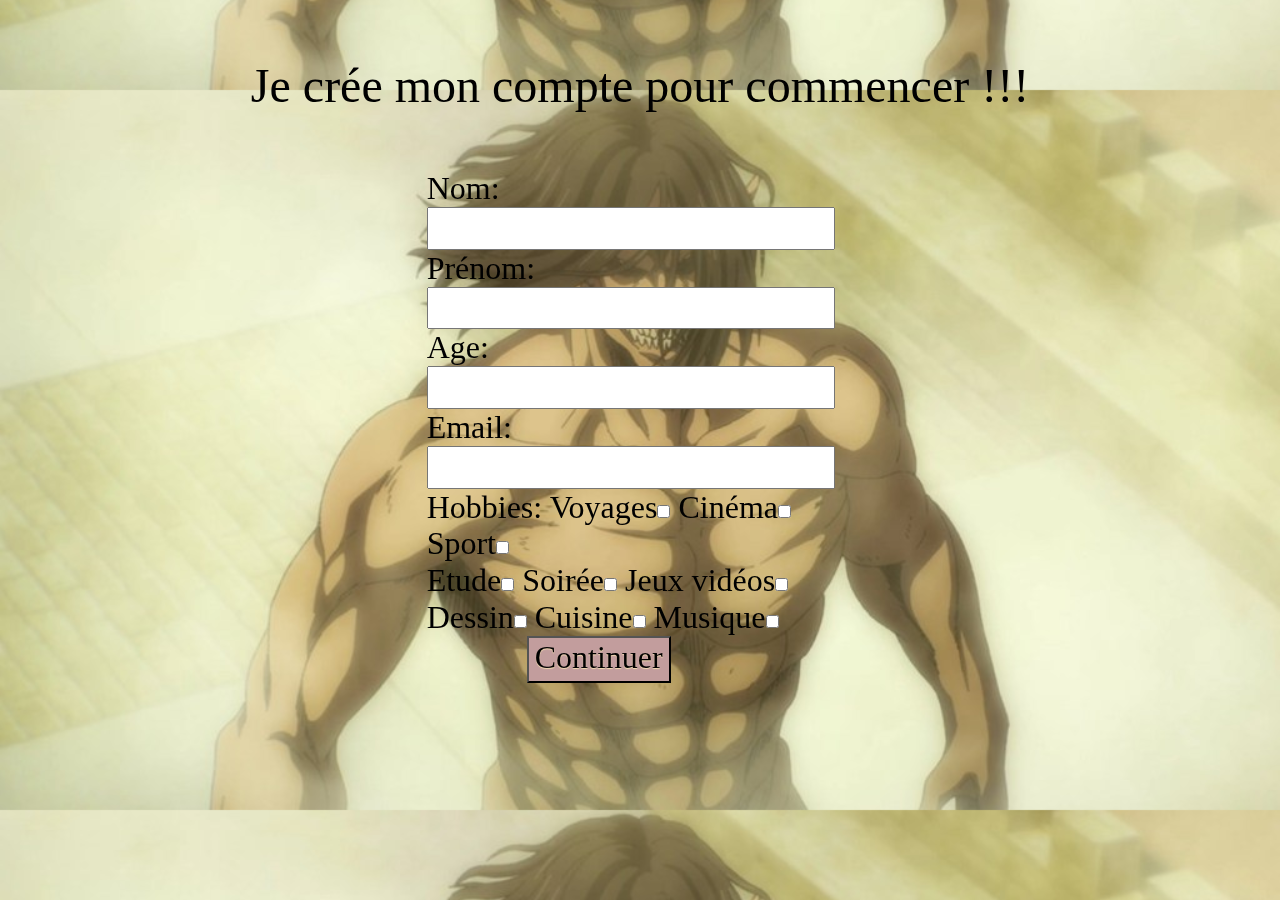
<file: index2.html>
<!DOCTYPE html>
<html lang="fr">
    <head>
        
        <link rel="icon"  href="IMG_9187.PNG">
        <link rel="stylesheet" href="Normalisation.css">
        <link rel="stylesheet" href="style.css">
        <meta name="viewport" 
        content="width=device-width,initial-scale=1">
        <meta charset="UTF-8">
        <title>GAGBAANIMES</title>
    </head>
    <body  class="corps2";>
        <p class="page2">Je crée mon compte pour commencer !!!</p>
        <div id="background-image2"></div>
        <form action="index3.html" method="get" class="form">
            Nom:<input type="text" name="Nom">
            <br>
            Prénom:<input type="text"name="Prénom">
            <br>
            Age:<input type="value" name="Age">
            <br>
            Email:<input type="text" name="adress Mail">
            <br>
            Hobbies:  <label>Voyages<input type="checkbox" name="loisirs[]"></label>
                      <label>Cinéma<input type="checkbox" name="loisirs[]"></label>
                      <label>Sport<input type="checkbox" name="loisirs[]"></label>
      <br>
            <label>Etude<input type="checkbox" name="loisirs[]"></label>
            <label>Soirée<input type="checkbox" name="loisirs[]"></label>
            <label>Jeux vidéos<input type="checkbox" name="loisirs[]"></label>
      <br>
            <label>Dessin<input type="checkbox" name="loisirs[]"></label>
            <label>Cuisine<input type="checkbox" name="loisirs[]"></label>
            <label>Musique<input type="checkbox" name="loisirs[]"></label>
          <input type="submit" 
          name="envoi" 
          onclick= "window.location.href='index3.html'"
          value="Continuer" 
          class="boutonpage2">
        </form>
    </body>
</html>
</file>
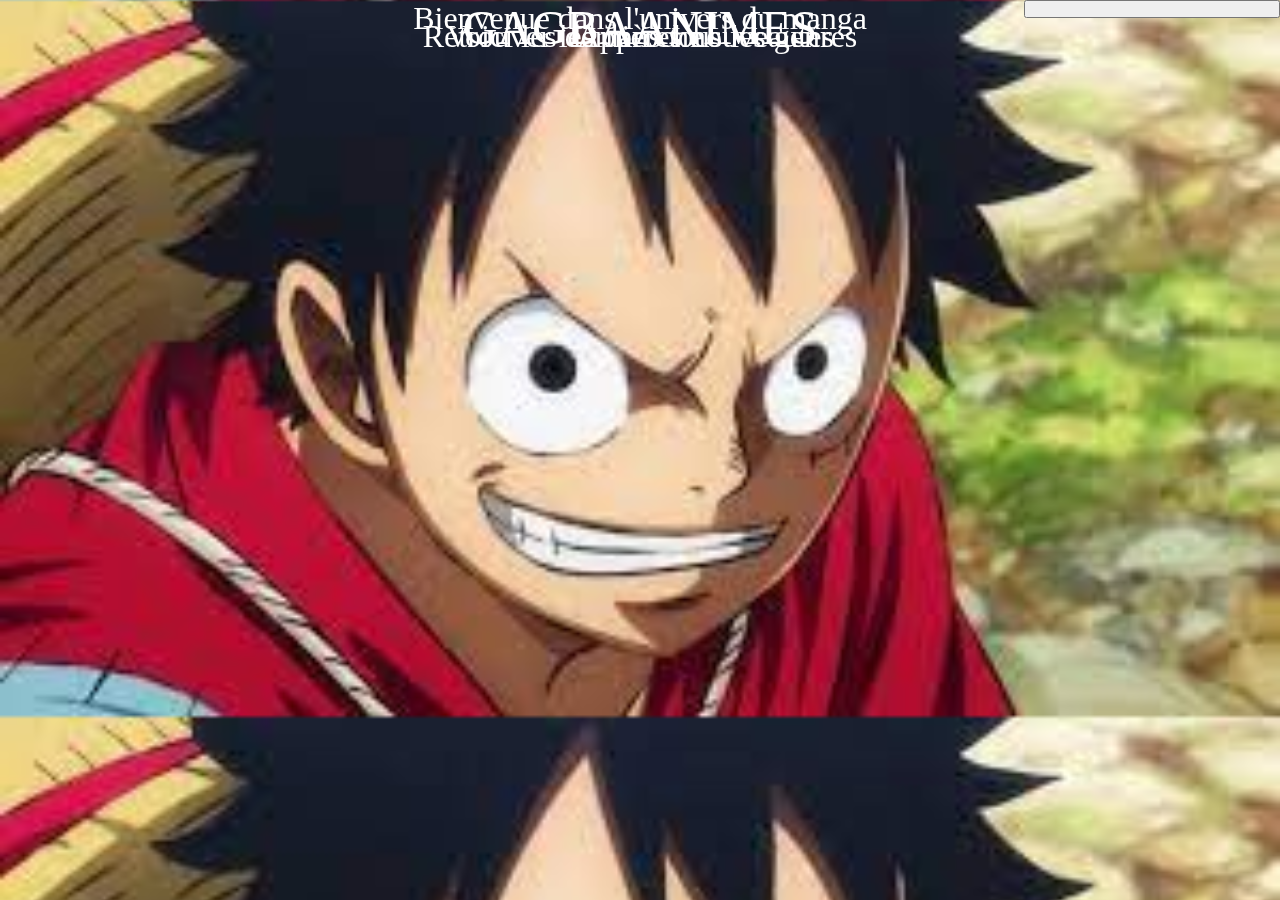
<file: index3.html>
<!DOCTYPE html>
<html lang="fr">
      <head>
        <link rel="icon"  href="IMG_9187.PNG">
        <link type="image" sizes="1px 1px">
        <link rel="stylesheet" href="Normalisation.css">
        <link rel="stylesheet" href="style.css">
        
<meta name="viewport" content="width=device-width,initial-scale=1">
      <meta charset="UTF-8">
          <title>GAGBAANIMES</title> <!titre de la page web>
         <meta name="Description site" content="Ce site est celui de WYBG">
     </head>
     <body class="principal">

       <div id="block1"></div>
       <p class="Titre">GAGBAANIMES</p>
       <p class="intro">Bienvenue dans l'univers du manga</p>
       <button type="button" class="menu" title="Menu"><div class="Navigation"> </div>
      </button>
      
       <div id="block2"> </div>
       <p class="p1">Approche</p>
       <p class="p2">Voici les dernières nouveautés</p>
       <p class="p2"> Retrouver les dans tous les genres</p>
     
    
        <div></div>
       
     </body>
</html>
</file>
<file: style.css>
.page1{color:rgb(86, 65, 161);
    z-index:0;
    font-size: 6em;
  background-color: transparent;
  grid-column: 2;
  grid-row: 1}

  .page2{color:black;
    font-size: 3em;
grid-column: 1/span 4;
margin:auto;}
  
  .corps1{
  display: grid;
    min-height: 100%;
  grid-template:1fr 1fr 1fr /1fr 1fr 1fr}
  
  #background-image {
    background-image: url("Top-20-des-meilleurs-dessins-animes-a-regarder-quand-on-sennuie-a-la-suXia-1.jpg");
  background-position: center;
  background-size: cover;
  position:fixed;
  width: 100%;
  height: 100%;
  z-index: -1;
  }
  
  .boutonpage1{ padding-bottom: 5px;
    padding-right: 6px;
    grid-column: 2;
  grid-row: 2;
  display:block;
  height: 100px;
  width: 300px;
    color:rgb(45, 64, 170);
  background-color:gray ,transparent 60%;
  font-size: 3em;
  margin: 0 160px;
  text-shadow: 0 1px 1px wheat
              }
  
  .corps2{
    display: grid;
    min-height: 100%;
    grid-template:30%  1fr 20%/1fr 1fr 1fr}
  
  
  #background-image2{
    background-image:  url("attaque-des-titans.jpg");
  background-position: center;
  position:fixed;
  background-size: 100%;
  width: 100%;
  height: 100%;
  z-index: -1
  } 
  
  
  .form{color:black;
    font-size: 2em;
    grid-column: 2;
    grid-row: 2;}
  
  .boutonpage2{padding-bottom: 5px;
    display: block;
    margin: 0 100px;
    padding-right: 6px;
    grid-column: 2;
  grid-row: 2;
  margin: top 100px;
  margin-right: 100px;
    color:rgb(0, 0, 0);
  background-color: rgb(194, 157, 157);
                text-shadow: 0 1px 1px wheat}



.menu{font-family: 'Material Icons';
    font-weight: normal;
    font-style: normal;
    font-size: 24px;
    line-height: 1;
    letter-spacing: normal;
    text-transform: none;
    display: inline-block;
    white-space: nowrap;
    word-wrap: normal;
    direction: ltr;
    -webkit-font-feature-settings: 'liga';
    -webkit-font-smoothing: antialiased;
    grid-column: 3;
    grid-row: 1;}


    .principal{display:grid;
        min-height: 100%;
    grid-template: 20% 15% 1fr/20% 1fr 20%;}

    #block1{background-image:url("animés-et-manga.jpg");
      grid-column: 1/span 4;
      background-position: cover;
      position:fixed;
      background-size: 100%;
      width: 100%;
      height: 100%;
      z-index: -1}
      
      #block2{background-image:url("téléchargement.jpg");
      grid-column: 2;
      grid-row: 2;
      background-position: cover;
      position:fixed;
      background-size: 100%;
      width: 100%;
      height: 100%;
      z-index: -1}

    .navigation{display: block;
      position: absolute;
      top: calc(50% - 1px);
      right: 0;
      right: var(--burger-bar-central-right-shift,0);
      left: 0;
      left: var(--burger-bar-central-left-shift,0);
      -webkit-transition: left .6s,right .6s,color .6s,border-color .6s;
      -o-transition: left .6s,right .6s,color .6s,border-color .6s;
      transition: left .6s,right .6s,color .6s,border-color .6s;
      border-bottom: 2px solid;}


      .Titre{color: white;
        font-family:var(--text--font-family);
        font-size:3em;
        grid-column: 2;
        grid-row: 1;
      margin: auto;}


      .intro{color:white;
        font-size:2em;
        grid-column: 2;
        grid-row: 1;
        margin: auto}


      .p1{color: white;
        font-family:;
        font-size:2em;
        grid-column: 2;
        grid-row: 2;
        margin: auto}


      .p2{color:white;
      font-size:2em;
      grid-column: 2;
      grid-row: 2;
      margin: auto}


    .navigation::before{top: -11px;
      border-bottom: 2px solid;}


    .navigation::after{top: 11px;
      border-bottom: 2px solid;}

#map {height: 300px;
      width: 200px;}
</file>
<file: Normalisation.css>
/*! normalize.css v8.0.1 | MIT License | github.com/necolas/normalize.css */

/* Document
   ========================================================================== */

/**
 * 1. Correct the line height in all browsers.
 * 2. Prevent adjustments of font size after orientation changes in iOS.
 */

html {
  line-height: 1.15; /* 1 */
  -webkit-text-size-adjust: 100%; /* 2 */
}

/* Sections
   ========================================================================== */

/**
 * Remove the margin in all browsers.
 */

body {
  margin: 0;
}

/**
 * Render the `main` element consistently in IE.
 */

main {
  display: block;
}

/**
 * Correct the font size and margin on `h1` elements within `section` and
 * `article` contexts in Chrome, Firefox, and Safari.
 */

h1 {
  font-size: 2em;
  margin: 0.67em 0;
}

/* Grouping content
   ========================================================================== */

/**
 * 1. Add the correct box sizing in Firefox.
 * 2. Show the overflow in Edge and IE.
 */

hr {
  box-sizing: content-box; /* 1 */
  height: 0; /* 1 */
  overflow: visible; /* 2 */
}

/**
 * 1. Correct the inheritance and scaling of font size in all browsers.
 * 2. Correct the odd `em` font sizing in all browsers.
 */

pre {
  font-family: monospace, monospace; /* 1 */
  font-size: 1em; /* 2 */
}

/* Text-level semantics
   ========================================================================== */

/**
 * Remove the gray background on active links in IE 10.
 */

a {
  background-color: transparent;
}

/**
 * 1. Remove the bottom border in Chrome 57-
 * 2. Add the correct text decoration in Chrome, Edge, IE, Opera, and Safari.
 */

abbr[title] {
  border-bottom: none; /* 1 */
  text-decoration: underline; /* 2 */
  text-decoration: underline dotted; /* 2 */
}

/**
 * Add the correct font weight in Chrome, Edge, and Safari.
 */

b,
strong {
  font-weight: bolder;
}

/**
 * 1. Correct the inheritance and scaling of font size in all browsers.
 * 2. Correct the odd `em` font sizing in all browsers.
 */

code,
kbd,
samp {
  font-family: monospace, monospace; /* 1 */
  font-size: 1em; /* 2 */
}

/**
 * Add the correct font size in all browsers.
 */

small {
  font-size: 80%;
}

/**
 * Prevent `sub` and `sup` elements from affecting the line height in
 * all browsers.
 */

sub,
sup {
  font-size: 75%;
  line-height: 0;
  position: relative;
  vertical-align: baseline;
}

sub {
  bottom: -0.25em;
}

sup {
  top: -0.5em;
}

/* Embedded content
   ========================================================================== */

/**
 * Remove the border on images inside links in IE 10.
 */

img {
  border-style: none;
}

/* Forms
   ========================================================================== */

/**
 * 1. Change the font styles in all browsers.
 * 2. Remove the margin in Firefox and Safari.
 */

button,
input,
optgroup,
select,
textarea {
  font-family: inherit; /* 1 */
  font-size: 100%; /* 1 */
  line-height: 1.15; /* 1 */
  margin: 0; /* 2 */
}

/**
 * Show the overflow in IE.
 * 1. Show the overflow in Edge.
 */

button,
input { /* 1 */
  overflow: visible;
}

/**
 * Remove the inheritance of text transform in Edge, Firefox, and IE.
 * 1. Remove the inheritance of text transform in Firefox.
 */

button,
select { /* 1 */
  text-transform: none;
}

/**
 * Correct the inability to style clickable types in iOS and Safari.
 */

button,
[type="button"],
[type="reset"],
[type="submit"] {
  -webkit-appearance: button;
}

/**
 * Remove the inner border and padding in Firefox.
 */

button::-moz-focus-inner,
[type="button"]::-moz-focus-inner,
[type="reset"]::-moz-focus-inner,
[type="submit"]::-moz-focus-inner {
  border-style: none;
  padding: 0;
}

/**
 * Restore the focus styles unset by the previous rule.
 */

button:-moz-focusring,
[type="button"]:-moz-focusring,
[type="reset"]:-moz-focusring,
[type="submit"]:-moz-focusring {
  outline: 1px dotted ButtonText;
}

/**
 * Correct the padding in Firefox.
 */

fieldset {
  padding: 0.35em 0.75em 0.625em;
}

/**
 * 1. Correct the text wrapping in Edge and IE.
 * 2. Correct the color inheritance from `fieldset` elements in IE.
 * 3. Remove the padding so developers are not caught out when they zero out
 *    `fieldset` elements in all browsers.
 */

legend {
  box-sizing: border-box; /* 1 */
  color: inherit; /* 2 */
  display: table; /* 1 */
  max-width: 100%; /* 1 */
  padding: 0; /* 3 */
  white-space: normal; /* 1 */
}

/**
 * Add the correct vertical alignment in Chrome, Firefox, and Opera.
 */

progress {
  vertical-align: baseline;
}

/**
 * Remove the default vertical scrollbar in IE 10+.
 */

textarea {
  overflow: auto;
}

/**
 * 1. Add the correct box sizing in IE 10.
 * 2. Remove the padding in IE 10.
 */

[type="checkbox"],
[type="radio"] {
  box-sizing: border-box; /* 1 */
  padding: 0; /* 2 */
}

/**
 * Correct the cursor style of increment and decrement buttons in Chrome.
 */

[type="number"]::-webkit-inner-spin-button,
[type="number"]::-webkit-outer-spin-button {
  height: auto;
}

/**
 * 1. Correct the odd appearance in Chrome and Safari.
 * 2. Correct the outline style in Safari.
 */

[type="search"] {
  -webkit-appearance: textfield; /* 1 */
  outline-offset: -2px; /* 2 */
}

/**
 * Remove the inner padding in Chrome and Safari on macOS.
 */

[type="search"]::-webkit-search-decoration {
  -webkit-appearance: none;
}

/**
 * 1. Correct the inability to style clickable types in iOS and Safari.
 * 2. Change font properties to `inherit` in Safari.
 */

::-webkit-file-upload-button {
  -webkit-appearance: button; /* 1 */
  font: inherit; /* 2 */
}

/* Interactive
   ========================================================================== */

/*
 * Add the correct display in Edge, IE 10+, and Firefox.
 */

details {
  display: block;
}

/*
 * Add the correct display in all browsers.
 */

summary {
  display: list-item;
}

/* Misc
   ========================================================================== */

/**
 * Add the correct display in IE 10+.
 */

template {
  display: none;
}

/**
 * Add the correct display in IE 10.
 */

[hidden] {
  display: none;
}
</file>
